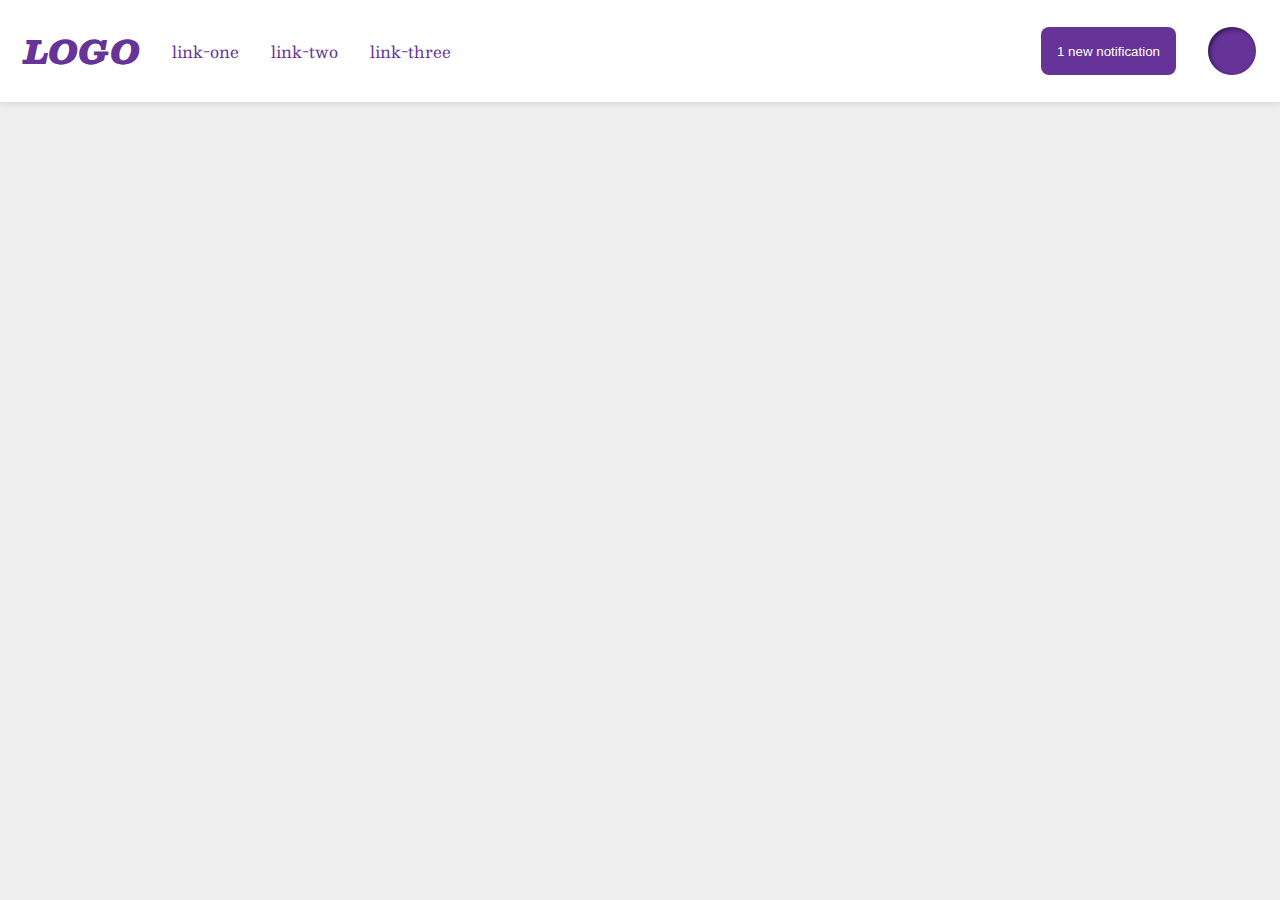
<file: flex/03-flex-header-2/index.html>
<!DOCTYPE html>
<html lang="en">
<head>
  <meta charset="UTF-8">
  <meta http-equiv="X-UA-Compatible" content="IE=edge">
  <meta name="viewport" content="width=device-width, initial-scale=1.0">
  <title>Flex Header 2</title>
  <link rel="stylesheet" href="style.css">
</head>
<body>
  <div class="header">
    <div class="logo">
      LOGO
    </div>
    <ul class="links">
      <li><a href="google.com">link-one</a></li>
      <li><a href="google.com">link-two</a></li>
      <li><a href="google.com">link-three</a></li>
    </ul>
    <div class="container-right">
      <button class="notifications">
        1 new notification
      </button>
      <div class="profile-image"></div>
    </div>
  </div>
</body>
</html>
</file>
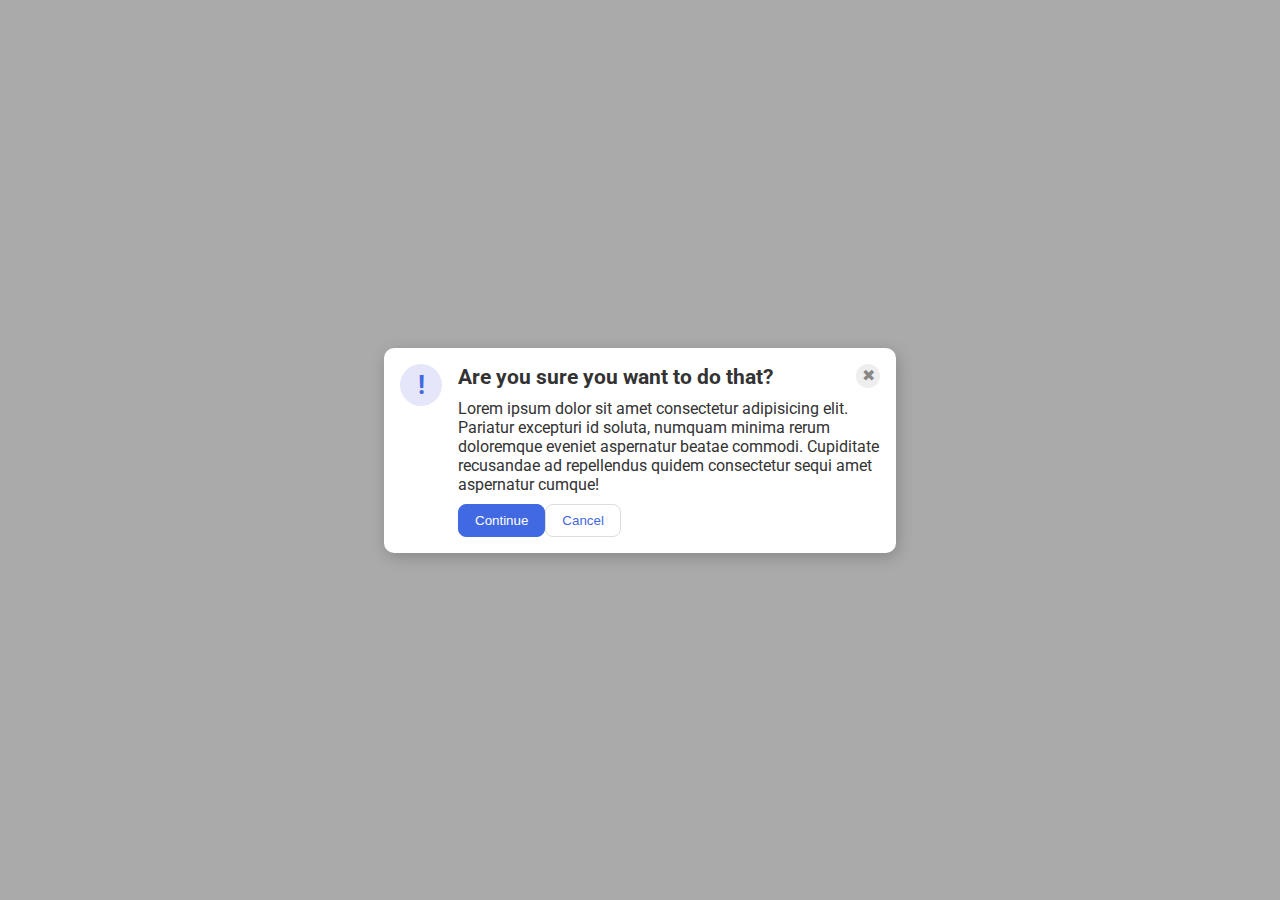
<file: flex/05-flex-modal/index.html>
<!DOCTYPE html>
<html lang="en">
<head>
  <meta charset="UTF-8">
  <meta http-equiv="X-UA-Compatible" content="IE=edge">
  <meta name="viewport" content="width=device-width, initial-scale=1.0">
  <link rel="stylesheet" href="style.css">
  <title>Modal</title>
</head>
<body>
  <div class="modal">
    <div class="icon-container">
      <div class="icon">!</div>
    </div>
    <div class="poop">
      <div class="header">Are you sure you want to do that?</div>
      <div class="close-button">✖</div>
      <div class="text">Lorem ipsum dolor sit amet consectetur adipisicing elit. Pariatur excepturi id soluta, numquam minima rerum doloremque eveniet aspernatur beatae commodi. Cupiditate recusandae ad repellendus quidem consectetur sequi amet aspernatur cumque!</div>
      <div class="buttons">
        <button class="continue">Continue</button>
        <button class="cancel">Cancel</button>
      </div>
    </div>
  </div>
</body>
</html>
</file>
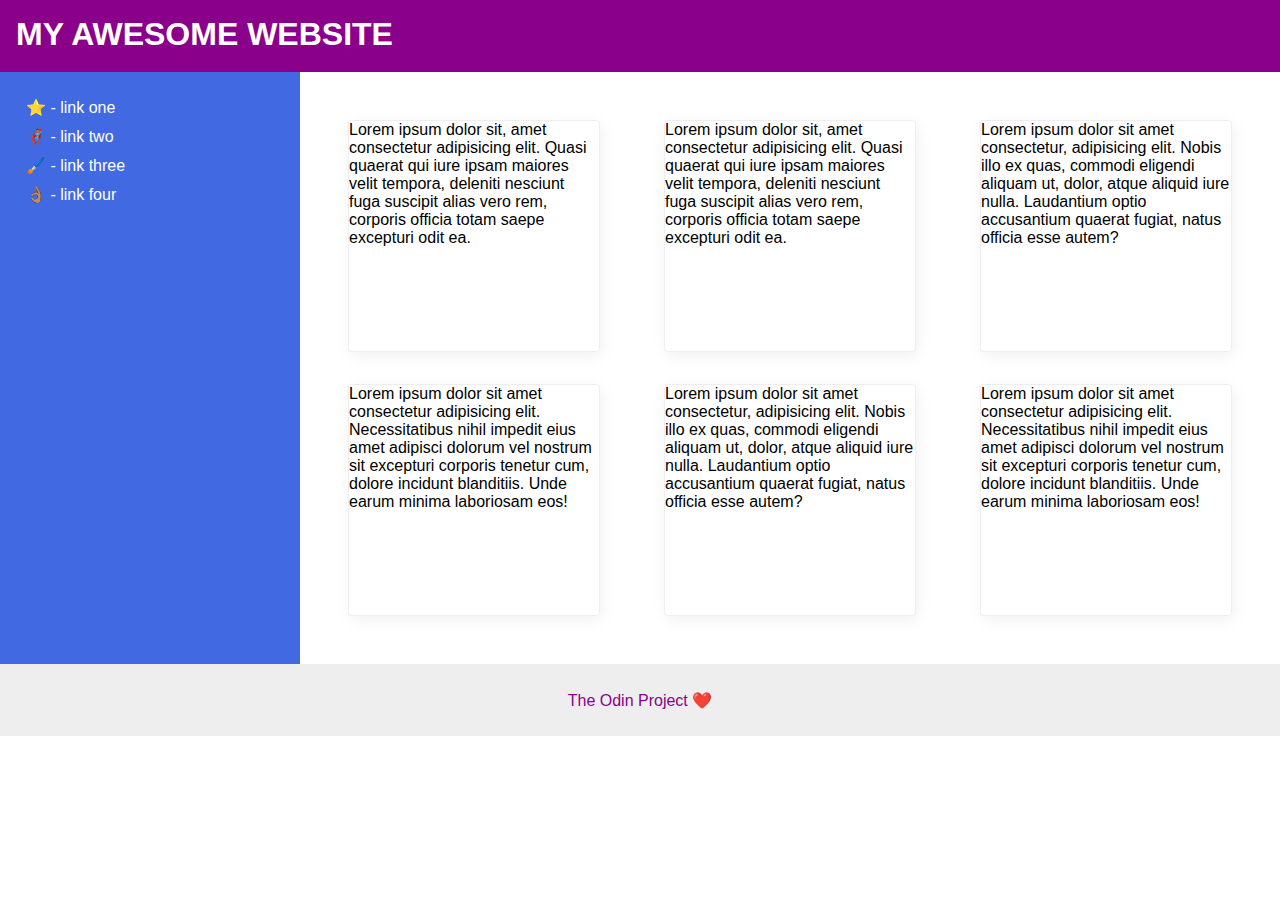
<file: flex/07-flex-layout-2/index.html>
<!DOCTYPE html>
<html lang="en">
<head>
  <meta charset="UTF-8">
  <meta http-equiv="X-UA-Compatible" content="IE=edge">
  <meta name="viewport" content="width=device-width, initial-scale=1.0">
  <title>The Holy Grail</title>
  <link rel="stylesheet" href="style.css">
</head>
<body>
  <div class="header">
    MY AWESOME WEBSITE
  </div>
  <div class="content">
    <div class="sidebar">
      <ul>
        <li><a href="google.com">⭐ - link one</a></li>
        <li><a href="google.com">🦸🏽‍♂️ - link two</a></li>
        <li><a href="google.com">🖌️ - link three</a></li>
        <li><a href="google.com">👌🏽 - link four</a></li>
      </ul>
    </div>
    <div class="cards">
      <div class="card">Lorem ipsum dolor sit, amet consectetur adipisicing elit. Quasi quaerat qui iure ipsam maiores velit tempora, deleniti nesciunt fuga suscipit alias vero rem, corporis officia totam saepe excepturi odit ea.</div>
      <div class="card">Lorem ipsum dolor sit, amet consectetur adipisicing elit. Quasi quaerat qui iure ipsam maiores velit tempora, deleniti nesciunt fuga suscipit alias vero rem, corporis officia totam saepe excepturi odit ea.</div>
      <div class="card">Lorem ipsum dolor sit amet consectetur, adipisicing elit. Nobis illo ex quas, commodi eligendi aliquam ut, dolor, atque aliquid iure nulla. Laudantium optio accusantium quaerat fugiat, natus officia esse autem?</div>
      <div class="card">Lorem ipsum dolor sit amet consectetur adipisicing elit. Necessitatibus nihil impedit eius amet adipisci dolorum vel nostrum sit excepturi corporis tenetur cum, dolore incidunt blanditiis. Unde earum minima laboriosam eos!</div>
      <div class="card">Lorem ipsum dolor sit amet consectetur, adipisicing elit. Nobis illo ex quas, commodi eligendi aliquam ut, dolor, atque aliquid iure nulla. Laudantium optio accusantium quaerat fugiat, natus officia esse autem?</div>
      <div class="card">Lorem ipsum dolor sit amet consectetur adipisicing elit. Necessitatibus nihil impedit eius amet adipisci dolorum vel nostrum sit excepturi corporis tenetur cum, dolore incidunt blanditiis. Unde earum minima laboriosam eos!</div>
    </div>
  </div>
  <div class="footer">
    <div>The Odin Project ❤️</div>
  </div>
</body>
</html>
</file>
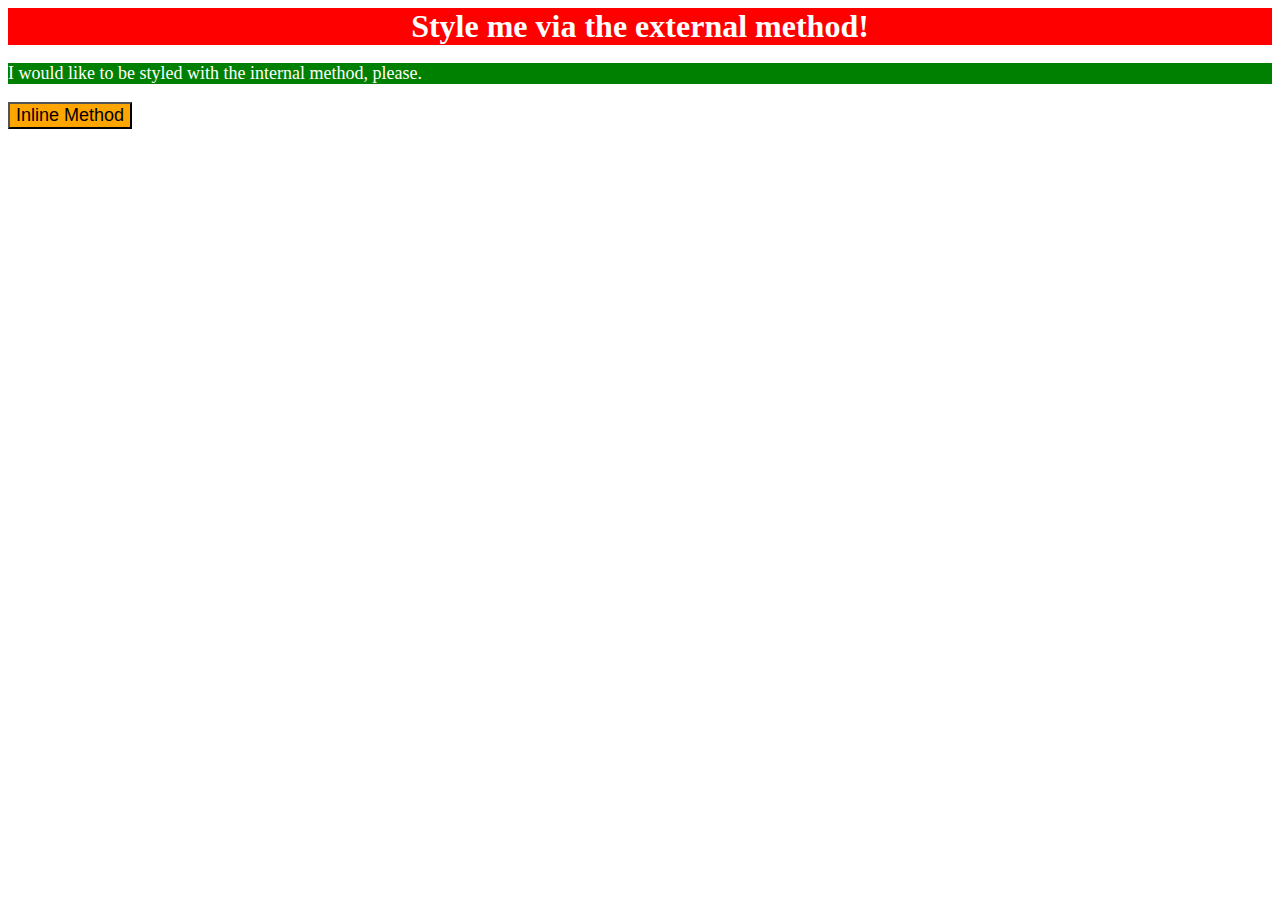
<file: foundations/01-css-methods/css-foundations-01/index.html>
<!DOCTYPE html>
<html lang="en">
<head>
    <meta charset="UTF-8">
    <meta http-equiv="X-UA-Compatible" content="IE=edge">
    <meta name="viewport" content="width=device-width, initial-scale=1.0">
    <title>Document</title>
    <link rel="stylesheet" href="styles.css">
    <style>
        p {
            background-color: green;
            color: white;
            font-size: 18px;
        }
    </style>
</head>
<body>
    <div>
        Style me via the external method!
    </div>
    <p>
        I would like to be styled with the internal method, please.
    </p>
    <button style="background-color: orange; font-size: 18px;">
        Inline Method
    </button>
</body>
</html>
</file>
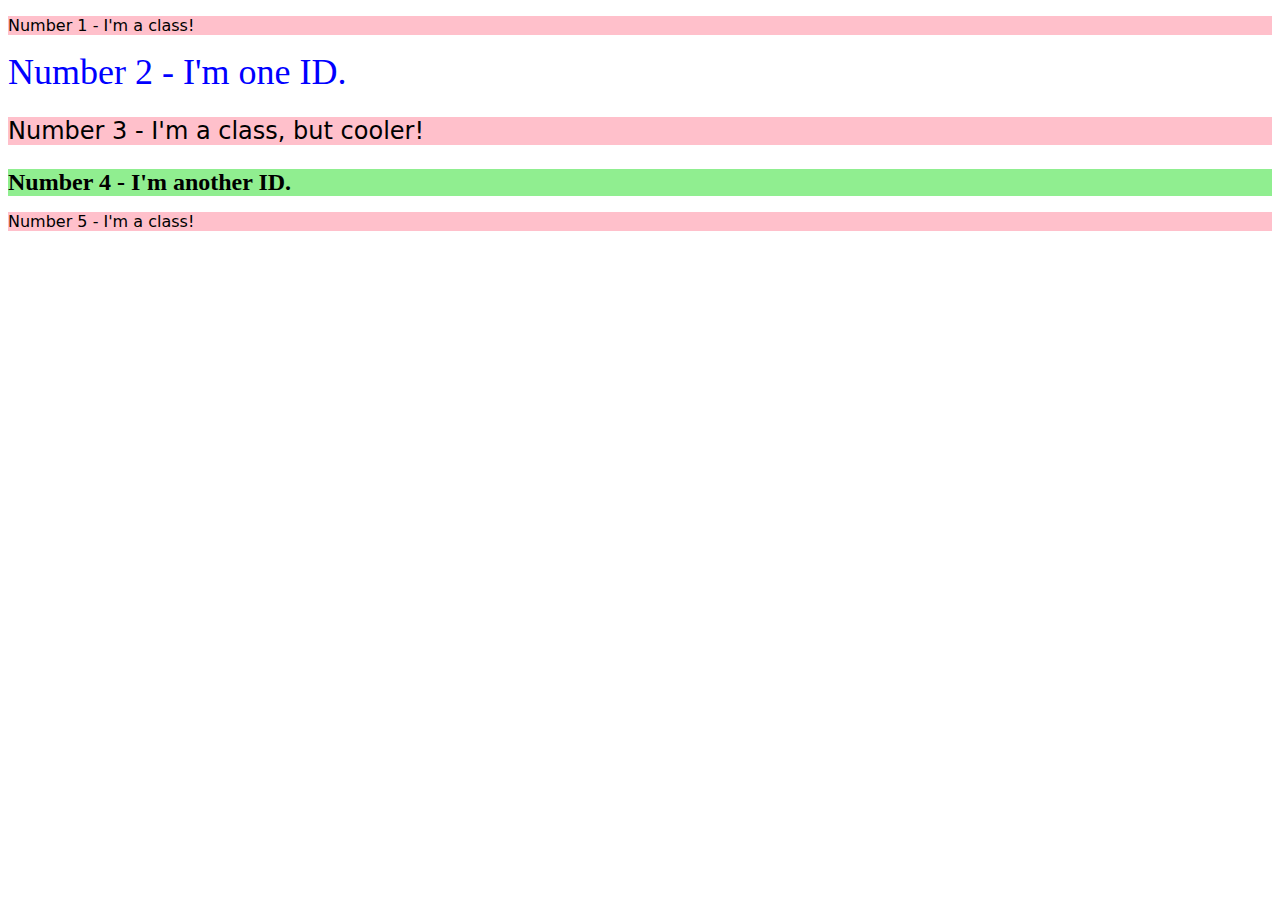
<file: foundations/02-class-id-selectors/css-foundations-02/index.html>
<!DOCTYPE html>
<html lang="en">
<head>
    <meta charset="UTF-8">
    <meta http-equiv="X-UA-Compatible" content="IE=edge">
    <meta name="viewport" content="width=device-width, initial-scale=1.0">
    <title>CSS foundations 02</title>
    <link rel="stylesheet" href="styles.css">
</head>
<body>
    <p class="odd">Number 1 - I'm a class!</p>
    <div id="two">Number 2 - I'm one ID.</div>
    <p class="odd oddly-cool">Number 3 - I'm a class, but cooler!</p>
    <div id="four">Number 4 - I'm another ID.</div>
    <p class="odd">Number 5 - I'm a class!</p>    
</body>
</html>
</file>
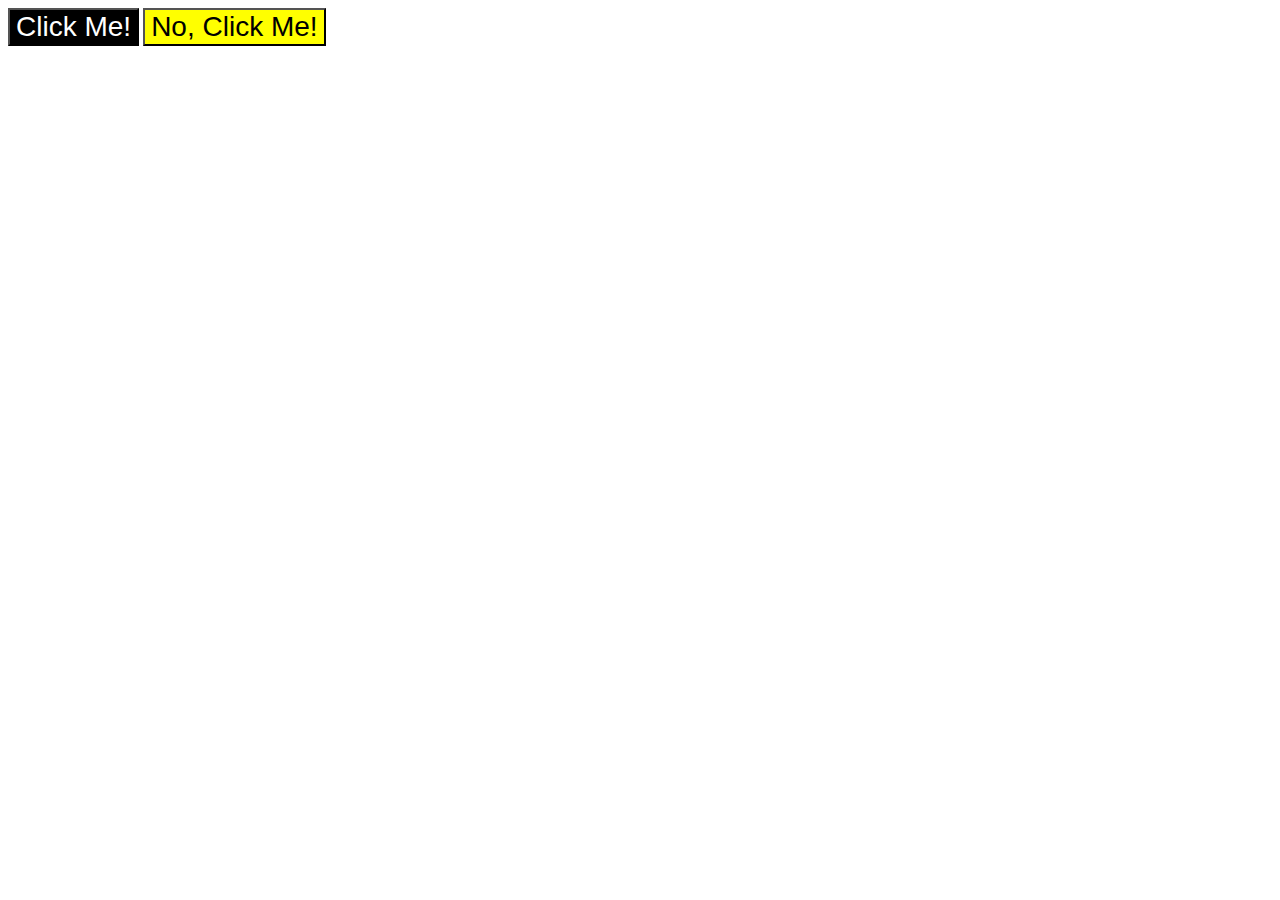
<file: foundations/03-grouping-selectors/css-foundations-03/index.html>
<!DOCTYPE html>
<html lang="en">
<head>
  <meta charset="UTF-8">
  <meta http-equiv="X-UA-Compatible" content="IE=edge">
  <meta name="viewport" content="width=device-width, initial-scale=1.0">
  <title>Grouping Selectors</title>
  <link rel="stylesheet" href="styles.css">
</head>
<body>
  <button class="first">Click Me!</button>
  <button class="second">No, Click Me!</button>
</body>
</html>
</file>
<file: flex/03-flex-header-2/style.css>
/* this is some magical font-importing.  
you'll learn about it later. */
@import url('https://fonts.googleapis.com/css2?family=Besley:ital,wght@0,400;1,900&display=swap');

body {
  margin: 0;
  background: #eee;
  font-family: Besley, serif;
}

.header {
  background: white;
  border-bottom: 1px solid #ddd;
  box-shadow: 0 0 8px rgba(0,0,0,.1);
  display: flex;
  align-items: center;
  padding: 8px;
}

.profile-image {
  background: rebeccapurple;
  box-shadow: inset 2px 2px 4px rgba(0,0,0,.5);
  border-radius: 50%;
  width: 48px;
  height:  48px;
  margin: 16px;
}

.container-right {
  display: flex;
  margin-left: auto;
}

.logo {
  color: rebeccapurple;
  font-size: 32px;
  font-weight: 900;
  font-style: italic;
  margin: 16px;
}

button {
  border: none;
  border-radius: 8px;
  background: rebeccapurple;
  color: white;
  padding: 16px;
  margin: 16px;
}

a {
  /* this removes the line under our links */
  text-decoration: none;
  color: rebeccapurple;
  padding: 16px;
}

ul {
  list-style-type: none;
  display: flex;
  padding-left: 0px;
}
</file>
<file: flex/05-flex-modal/style.css>
@import url('https://fonts.googleapis.com/css2?family=Roboto:wght@400;700&display=swap');

html, body {
  height: 100%;
}

body {
  font-family: Roboto, sans-serif;
  margin: 0;
  background: #aaa;
  color: #333;
  /* I'll give you this one for free lol */
  display: flex;
  align-items: center;
  justify-content: center;
}

.modal {
  background: white;
  width: 480px;
  border-radius: 10px;
  box-shadow: 2px 4px 16px rgba(0,0,0,.2);
  display: flex;
  flex-wrap: nowrap;
  padding: 16px;
}

.icon-container {
  display: flex;
  justify-content: stretch;
  align-items: stretch;
  padding-right: 16px;
  padding-left: 0px;
}

.poop {
  display: flex;
  flex-wrap: wrap;
  row-gap: 10px;
}

.header {
  font-weight: bold;
  font-size: 16pt;
}

.icon {
  color: royalblue;
  font-size: 26px;
  font-weight: 700;
  background: lavender;
  width: 42px;
  height: 42px;
  border-radius: 50%;
  display: flex;
  align-items: center;
  justify-content: center;
}

.buttons {
  display: flex;
  justify-content: center;
}

.close-button {
  background: #eee;
  border-radius: 50%;
  color: #888;
  font-weight: 400;
  font-size: 16px;
  height: 24px;
  width: 24px;
  display: flex;
  align-items: center;
  justify-content: center;
  margin-left: auto;
}

button {
  padding: 8px 16px;
  border-radius: 8px;
}

button.continue {
  background: royalblue;
  border: 1px solid royalblue;
  color: white;
}

button.cancel {
  background: white;
  border: 1px solid #ddd;
  color: royalblue;
}
</file>
<file: flex/07-flex-layout-2/style.css>
body {
  font-family: -apple-system, BlinkMacSystemFont, 'Segoe UI', Roboto, Oxygen, Ubuntu, Cantarell, 'Open Sans', 'Helvetica Neue', sans-serif;
  margin: 0;
  min-height: 100vh;
  display: flex;
  flex-direction: column;
  justify-content: stretch;
}

.header {
  height: 72px;
  background: darkmagenta;
  color: white;
  font-size: 32px;
  font-weight: 900;
  padding: 16px;
  box-sizing: border-box;
}

.content {
  display: flex;
}

.cards {
  display: flex;
  flex-wrap: wrap;
  flex: 15;
  justify-content: space-between;
  padding: 32px;
}

.card {
  flex: 0;
  height: 230px;
  width: 250px;
  flex-grow: 0;
  flex-shrink: 0;
  flex-basis: 250px;
  border: 1px solid #eee;
  box-shadow: 2px 4px 16px rgba(0,0,0,.06);
  border-radius: 4px;
  margin: 16px;
}

.footer {
  height: 72px;
  background: #eee;
  color: darkmagenta;
  display: flex;
  align-items: center;
  justify-content: center;
}

.footer div {

}

.sidebar {
  width: 300px;
  background: royalblue;
  padding: 16px;
  flex-shrink: 0;
  box-sizing: border-box;
}

ul {
  padding: 0px;
  margin: 0px;
}

ul li {
  list-style-type: none;
  margin: 10px;
}

a {
  text-decoration: none;
  color: white;
}
</file>
<file: foundations/01-css-methods/css-foundations-01/styles.css>
div {
    background-color: #ff0000;
    color: #FFFFFF;
    font-size: 32px;
    text-align: center;
    font-weight: bold;
}
</file>
<file: foundations/02-class-id-selectors/css-foundations-02/styles.css>
.odd {
    font-family: Verdana, DejaVu Sans, sans-serif;
    background-color: pink;
}

.oddly-cool {
    font-size: 24px;
}

#two {
    color: blue;
    font-size: 36px;
}

#four {
    background-color: lightgreen;
    font-size: 24px;
    font-weight: bold;
}
</file>
<file: foundations/03-grouping-selectors/css-foundations-03/styles.css>
.first {
    background-color: #000000;
    color: #FFFFFF;
}

.second {
    background-color: #FFFF00;
}

.first,.second {
    font-size: 28px;
    font-family: Helvetica, 'Times New Roman', sans-serif;
}
</file>
